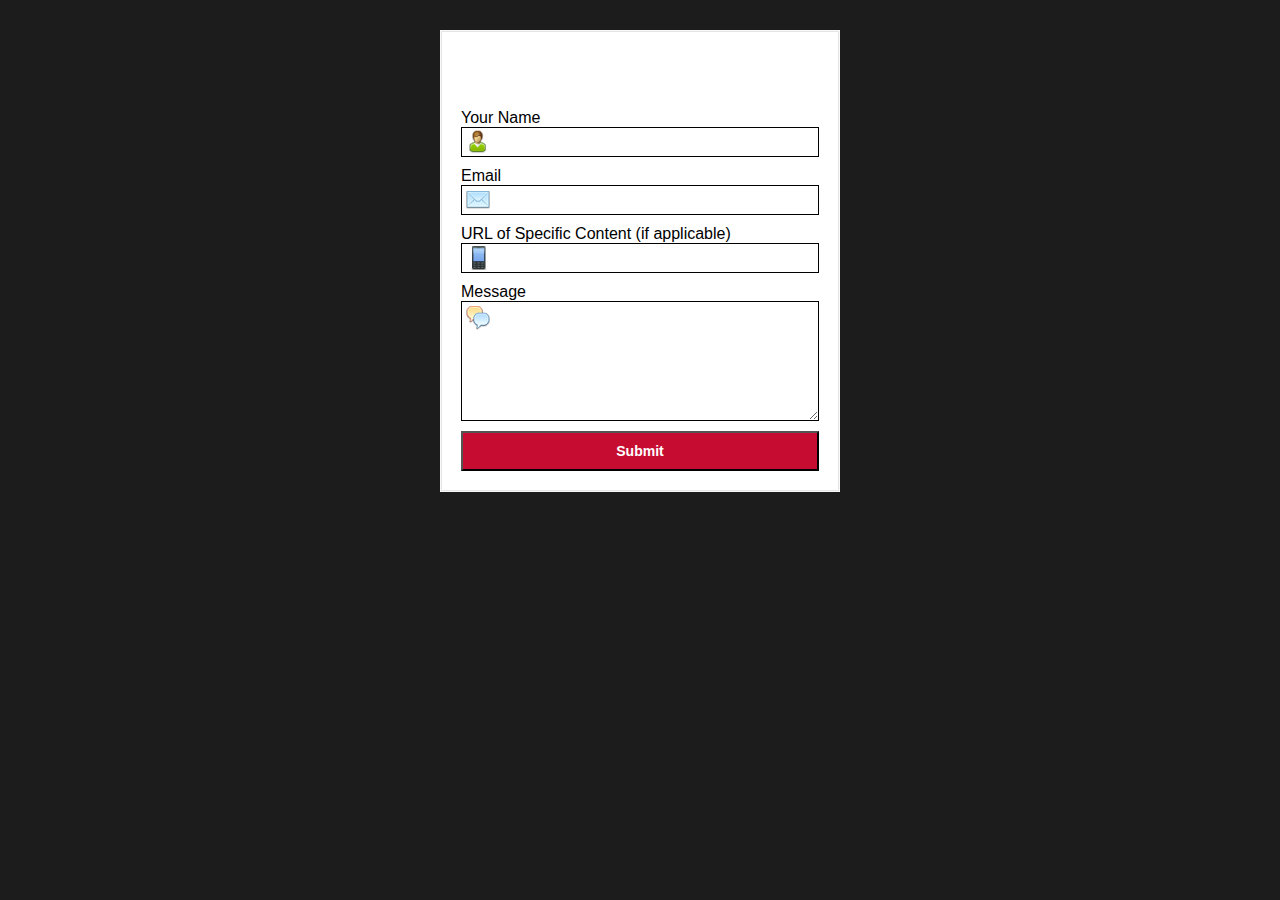
<file: Endscreen_HTML/simple-email-form-v1/index.html>
<html>
<head>
	<meta charset="UTF-8" />
	<title>Contact form</title>
	<link rel="stylesheet" type="text/css" href="style.css" />
</head>
<body>

	<div class="contact-form">
        <h1>Feedback/Questions</h1>
		<form id="contact-form" method="POST" action="form-to-email.php">

			<div class="control-group">
				<label>Your Name</label>
				<input class="fullname" type="text" name="fullname" />
			</div>

			<div class="control-group">
				<label>Email</label>
				<input class="email" type="text" name="email" />
			</div>

			<div class="control-group">
				<label>URL of Specific Content (if applicable)</label>
				<input class="phone" type="text" name="phone" />
			</div>

			<div class="control-group">
				<label>Message</label>
				<textarea class="message" name="message"></textarea>
			</div>

			<div id="errors"></div>

			<div class="control-group no-margin">
				<input type="submit" name="submit" value="Submit" id="submit" />
			</div>

		</form>
        <div id='msg_submitting'><h2>Submitting ...</h2></div>
        <div id='msg_submitted'><h2>Thank you !<br> The form was submitted Successfully.</h2></div>
	</div>


	<!-- JavaScript Files -->
    <script type="text/javascript" src="http://code.jquery.com/jquery-1.11.0.min.js"></script>
    <script type="text/javascript" src="https://raw.githubusercontent.com/JoeMejica/CFA-BC/master/simple-email-form-v1/js/jquery.validate.min.js"></script>
    <script type="text/javascript" src="https://raw.githubusercontent.com/JoeMejica/CFA-BC/master/simple-email-form-v1/js/additional-methods.min.js"></script>
    <script type="text/javascript" src="https://raw.githubusercontent.com/JoeMejica/CFA-BC/master/simple-email-form-v1/js/main.js"></script>
    <!-- End JavaScript Files -->

</body>
</html>
</file>
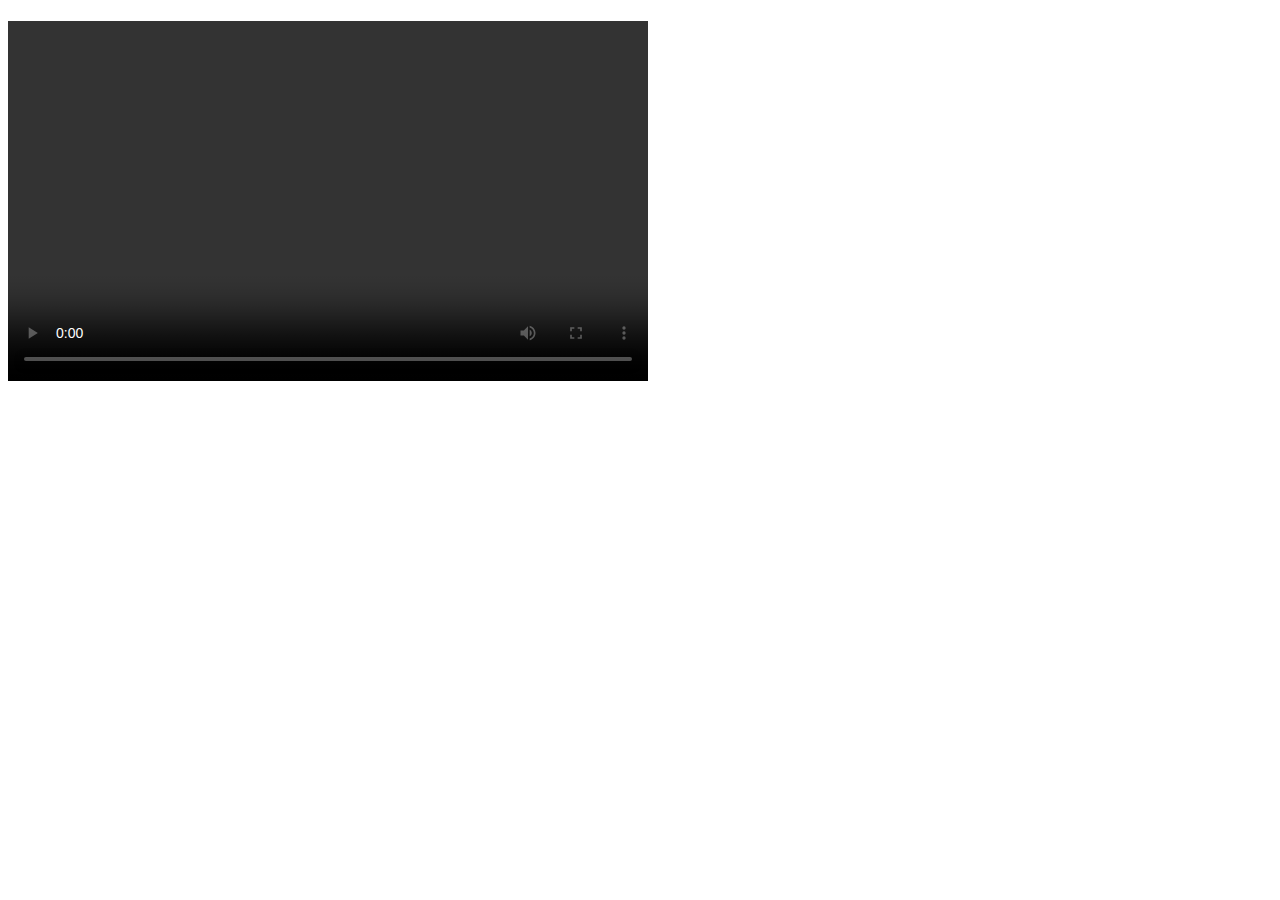
<file: non_cfa_lmc.html>
<!DOCTYPE HTML>
<html>

<head>
  <meta charset="UTF-8">
  <title>Production Player</title>
  <style type="text/css">
    .video-js {
      width: 640px;
      height: 360px;
    }
  </style>
</head>

<body>
    
<h1 id="videoTitle"></h1>
    
  <video id="myPlayerID"
    data-account="1397315819001"
    data-player="770f3c51-ae88-4750-b15c-13bb332df92e"
    data-embed="default"
    class="video-js" controls></video>

  <div id="videoDesc" style="width:640px;font-size:17px;"></div>

  <script src="//players.brightcove.net/1397315819001/770f3c51-ae88-4750-b15c-13bb332df92e_default/index.min.js"></script>

  <script type="text/javascript">
    videojs("myPlayerID").ready(function () {
      var myPlayer = this,
        dynamicHTML,
        videoIDfromURL = getParameterByName('video');
      myPlayer.catalog.getVideo(videoIDfromURL, function (error, video) {
        console.log("error", error)
        myPlayer.catalog.load(video);
        console.log("mediainfo after load: ", myPlayer.mediainfo);
          
        dynamicHTML = "<p><strong>" + myPlayer.mediainfo.name + "</strong></p>";
        
        document.getElementById("videoTitle").innerHTML = dynamicHTML;
          
          //document.getElementById("feedback").href += myPlayer.mediainfo.name;
        
          dynamicHTML = "<p>" + myPlayer.mediainfo.description + "</p>";
          document.getElementById("videoDesc").innerHTML = dynamicHTML;
      })
    });

    /*
    * usage: foo = getQuerystring(“bctid”, null);
    * foo will be equal to value of query param bctid
    * note that the default_ parameter is what you will get back
    * if the key isn’t found
    */
   function getParameterByName(name) {
    name = name.replace(/[\[]/, "\\[").replace(/[\]]/, "\\]");
    var regex = new RegExp("[\\?&]" + name + "=([^&#]*)"),
        results = regex.exec(location.search);
    return results === null ? "" : decodeURIComponent(results[1].replace(/\+/g, " "));
    }

  </script>
    
    

</body>

</html>
</file>
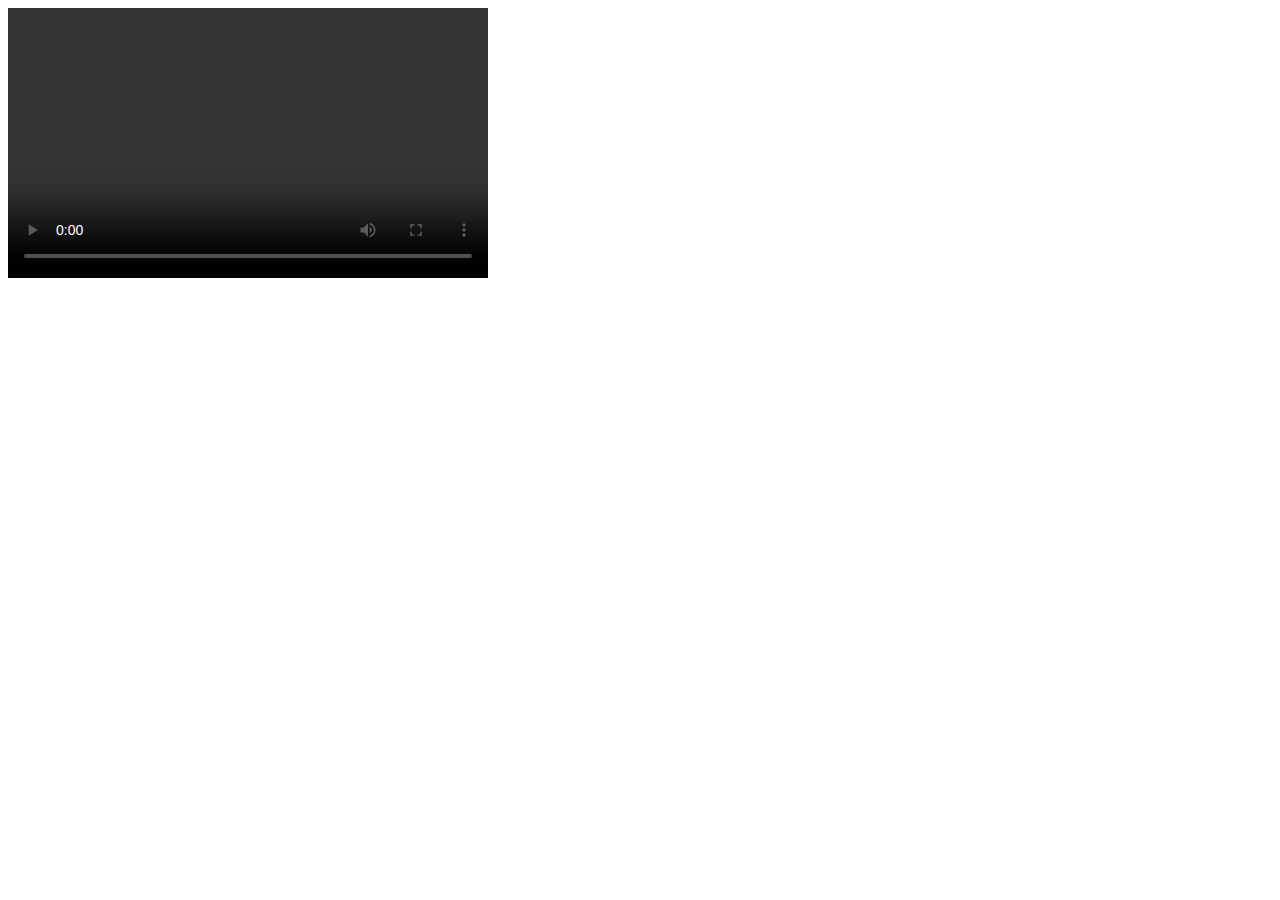
<file: Production/mobile_debug.html>
<!--
<!DOCTYPE HTML>
<html>
<body>
<video style='width: 640px;height: 360px;'
  data-video-id="4414608391001"
  data-account="1397315819001"
  data-player="b583a031-4d38-4f60-aca9-846182ff93b7"
  data-embed="default"
  class="video-js" controls></video>
<script src="//players.brightcove.net/1397315819001/b583a031-4d38-4f60-aca9-846182ff93b7_default/index.min.js"></script>
</body>

</html>
-->


<!doctype html>
<html>
 
<head>
  <meta charset="UTF-8">
  <title>Solution 3</title>
  <style type="text/css">
    .video-js {
      width: 480px;
      height: 270px;
    }
  </style>
</head>
 
<body>
  <video id="myPlayerID" 
    data-account="1397315819001" 
    data-player="b583a031-4d38-4f60-aca9-846182ff93b7" 
    data-embed="default" 
     
    class="video-js" controls></video>
    
  <br />
 
  <div id="textTarget"></div>
 
  <script src="//players.brightcove.net/1397315819001/b583a031-4d38-4f60-aca9-846182ff93b7_default/index.min.js"></script>
 
  <script type="text/javascript">
    videojs("myPlayerID").ready(function () {
      var myPlayer = this,
        dynamicHTML;
        
        
        
        
      videoIDfromURL = getQueryString('video');  
      myPlayer.catalog.getVideo(videoIDfromURL, function (error, video) {
          
          
        console.log("error", error)
        myPlayer.catalog.load(video);
        console.log("mediainfo after load: ", myPlayer.mediainfo);
        dynamicHTML = "<p>Video Title: <strong>" + myPlayer.mediainfo.name + "</strong></p>";
        dynamicHTML += "<p>Description: <strong>" + myPlayer.mediainfo.description + "</strong></p>";      
        document.getElementById("textTarget").innerHTML = dynamicHTML;      
        myPlayer.play();
      })
    });
      
      /*
    * usage: foo = getQuerystring(“bctid”, null);
    * foo will be equal to value of query param bctid
    * note that the default_ parameter is what you will get back
    * if the key isn’t found
    */
    getQuerystring = function (key, default_) {
        var regex, qs;
        if (default_==null) default_="";
        key = key.replace(/[\[]/,"\\\[").replace(/[\]]/,"\\\]");
        regex = new RegExp("[\\?&]"+key+"=([^&#]*)");
        qs = regex.exec(location.href);
        if (qs === null) {
            return default_;
        } else {
            return qs[1];
        }
    }
 
  </script>
</body>
 
</html>
</file>
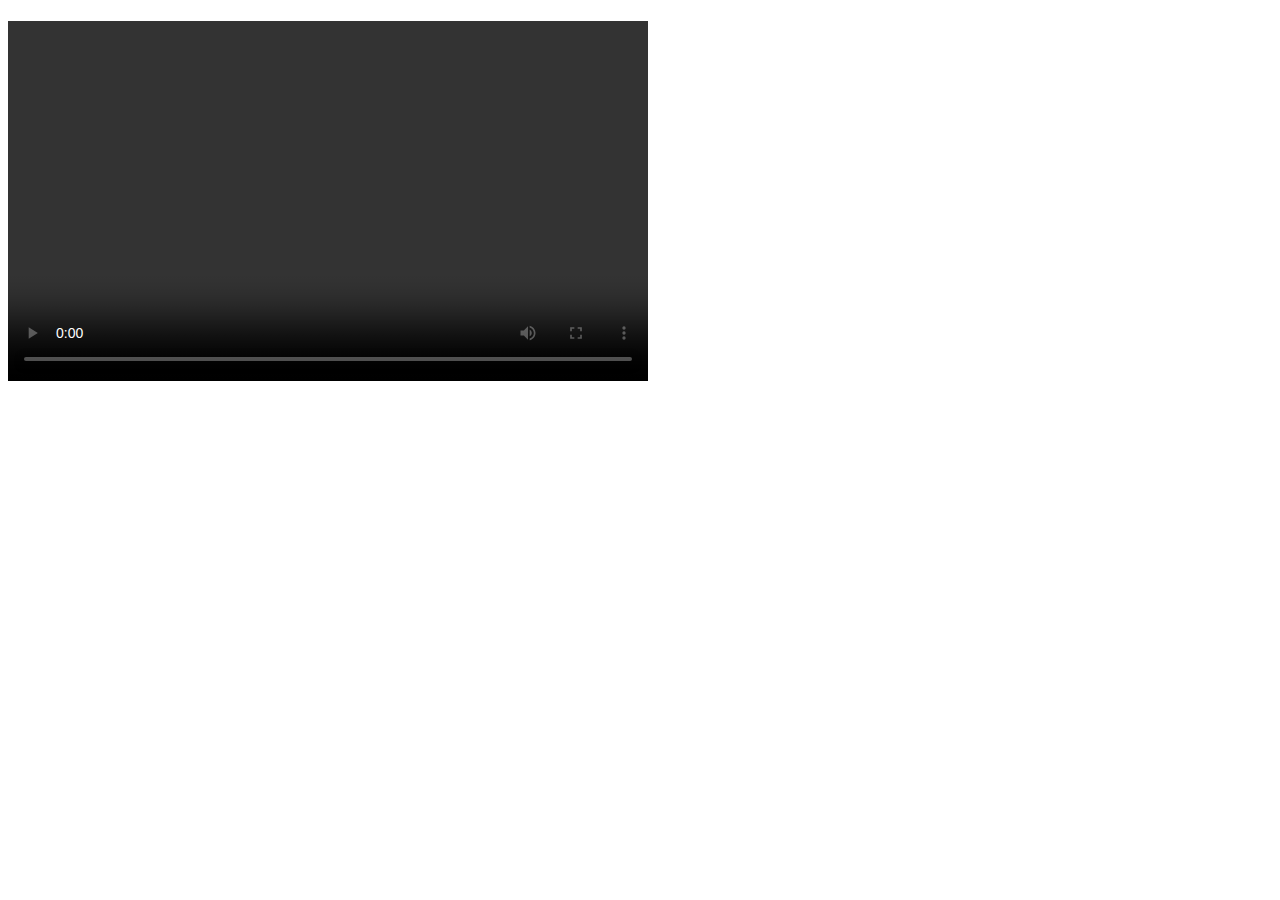
<file: Production/mobile_debug_2.html>
<!DOCTYPE HTML>
<html>

<head>
  <meta charset="UTF-8">
  <title>New LMC Player (GitHub Files) </title>
  <style type="text/css">
    .video-js {
      width: 640px;
      height: 360px;
    }
  </style>
</head>

<body>
    
<h1 id="videoTitle"></h1>
    
  <video id="myPlayerID"
    data-account="1397315819001"
    data-player="b583a031-4d38-4f60-aca9-846182ff93b7"
    data-embed="default"
    class="video-js" controls
    data-video-id=""></video>
    

  <div id="videoDesc" style="width:640px;font-size:17px;"></div>

  <script src="//players.brightcove.net/1397315819001/b583a031-4d38-4f60-aca9-846182ff93b7_default/index.min.js"></script>

  <script type="text/javascript">
    videojs("myPlayerID").ready(function () {
      var myPlayer = this,
        dynamicHTML;
          
        
        
        
        
        
    videoIDfromURL = getQuerystring('video');
      myPlayer.catalog.getVideo(videoIDfromURL, function (error, video) {
          
          
        console.log("error", error)
        myPlayer.catalog.load(video);
        console.log("mediainfo after load: ", myPlayer.mediainfo);
          
        dynamicHTML = "<p><strong>" + myPlayer.mediainfo.name + "</strong></p>";
        
        document.getElementById("videoTitle").innerHTML = dynamicHTML;
          
          //document.getElementById("feedback").href += myPlayer.mediainfo.name;
        
          dynamicHTML = "<p>" + myPlayer.mediainfo.description + "</p>";
          document.getElementById("videoDesc").innerHTML = dynamicHTML;
      })
    });

    /*
    * usage: foo = getQuerystring(“bctid”, null);
    * foo will be equal to value of query param bctid
    * note that the default_ parameter is what you will get back
    * if the key isn’t found
    */
    getQuerystring = function (key, default_) {
        var regex, qs;
        if (default_==null) default_="";
        key = key.replace(/[\[]/,"\\\[").replace(/[\]]/,"\\\]");
        regex = new RegExp("[\\?&]"+key+"=([^&#]*)");
        qs = regex.exec(location.href);
        if (qs === null) {
            return default_;
        } else {
            return qs[1];
        }
    }

  </script>
    
    

</body>

</html>
</file>
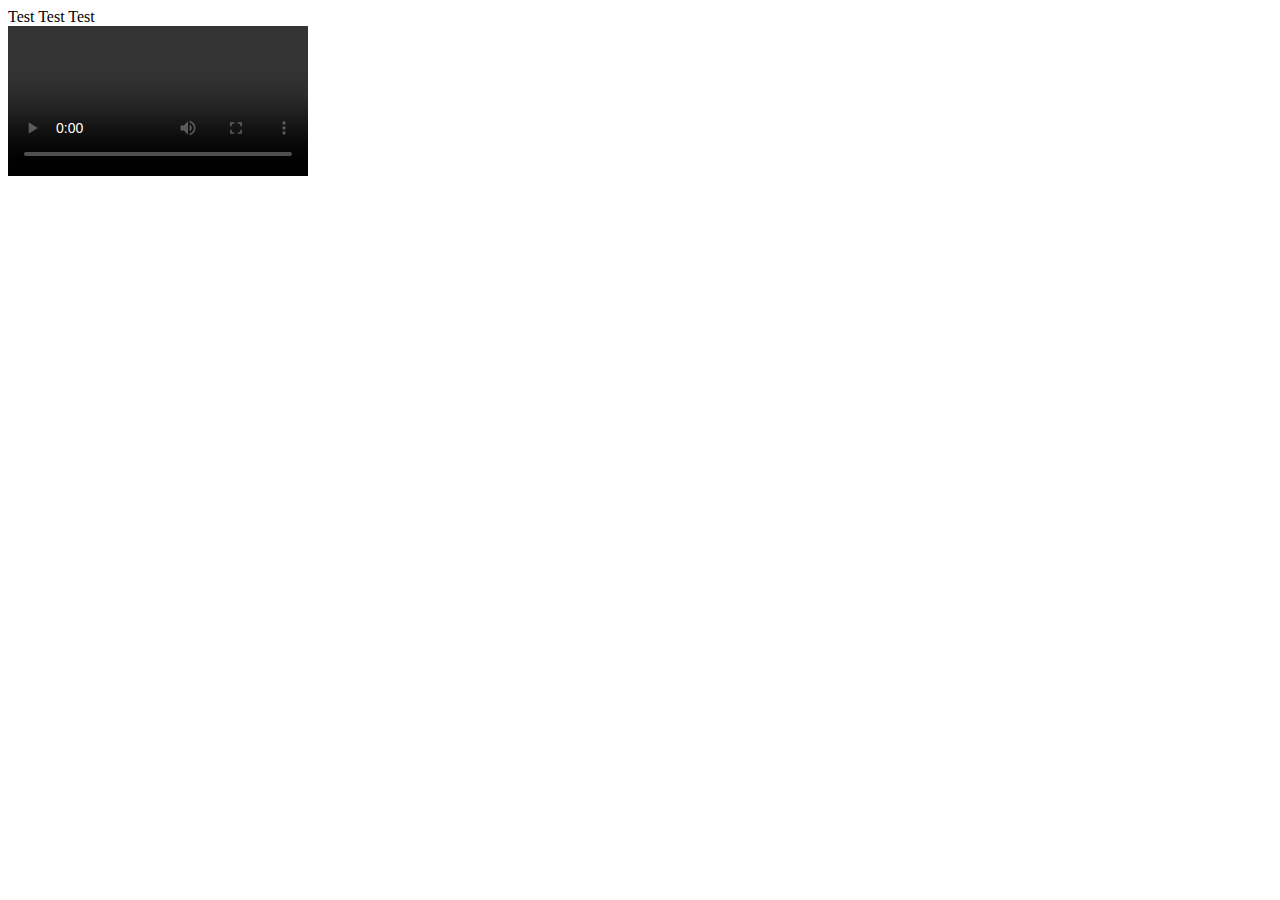
<file: Production/new_cfa_lmc.html>
<!DOCTYPE HTML>

<html>


<header>
    Test Test Test
    </header>

<video
  data-account="1397315819001"
  data-player="b583a031-4d38-4f60-aca9-846182ff93b7"
  data-embed="default"
  class="video-js" controls></video>
<script src="//players.brightcove.net/1397315819001/b583a031-4d38-4f60-aca9-846182ff93b7_default/index.min.js"></script>
 
    
    </html>
</file>
<file: Endscreen_HTML/simple-email-form-v1/style.css>
body {
	background: rgba(0, 0, 0, 0.89);
}

.contact-form {
	width: 400px;
	margin: 30px auto 0px auto;
	border: 1px solid #f8f8f8;
	box-shadow: 0px 0px 0px 1px rgba(0,0,0,0.1) inset;
	padding: 20px;
	box-sizing: border-box;
	background: #FFFFFF;
}

.contact-form form {
	margin: 0px;
}

.contact-form h1 {
	text-align: center;
	margin-top: 0px;
	font-family: 'Franklin Gothic Medium', 'Franklin Gothic', 'ITC Franklin Gothic', Arial, sans-serif;
	font-weight: 300;
    color: #ffffff;
}

.contact-form h2 {
	text-align: center;
	font-family: 'Franklin Gothic Medium', 'Franklin Gothic', 'ITC Franklin Gothic', Arial, sans-serif;
	font-weight: 300;
}

.control-group {
	margin-bottom: 10px;
}

.control-group label {
	font-family: 'Franklin Gothic Medium', 'Franklin Gothic', 'ITC Franklin Gothic', Arial, sans-serif;
	font-weight: 400;
}

.control-group input[type="text"] {
	width: 100%;
	height: 30px;
	border: 1px solid #000000;
	outline: none;
	padding: 0px 0px 0px 40px;
	font-family: 'Franklin Gothic Medium', 'Franklin Gothic', 'ITC Franklin Gothic', Arial, sans-serif;
	font-size: 16px;
}

.control-group textarea {
	width: 100%;
	max-width: 100%;
	min-height: 120px;
	border: 1px solid #000000;
	outline: none;
	padding: 5px 5px 5px 40px;
	font-family: 'Franklin Gothic Medium', 'Franklin Gothic', 'ITC Franklin Gothic', Arial, sans-serif;
	font-size: 14px;
}

.control-group input[type="submit"] {
	width: 100%;
	margin: 0px;
	padding: 10px 0px 10px 0px;
	outline: none;
	text-align: center;
	font-family: 'Franklin Gothic Medium', 'Franklin Gothic', 'ITC Franklin Gothic', Arial, sans-serif;
	font-size: 14px;
	font-weight: 700;
	color: #ffffff;
	background: #c60c30;
	background: -moz-linear-gradient(top, #c60c30 0%, #c60c30 100%);
	background: -webkit-gradient(linear, left top, left bottom, color-stop(0%,#b8d837), color-stop(100%,#c60c30));
	background: -webkit-linear-gradient(top, #c60c30 0%,#c60c30 100%);
	background: -o-linear-gradient(top, #c60c30 0%,#c60c30 100%);
	background: -ms-linear-gradient(top, #c60c30 0%,#c60c30 100%);
	background: linear-gradient(to bottom, #c60c30 0%,#c60c30 100%);
	filter: progid:DXImageTransform.Microsoft.gradient( startColorstr='#c60c30', endColorstr='#c60c30',GradientType=0 );
}

.control-group input[type="submit"]:hover {
	cursor: pointer;
	background: #c60c30;
	background: -moz-linear-gradient(top, #c60c30 0%, #c60c30 100%);
	background: -webkit-gradient(linear, left top, left bottom, color-stop(0%,#99bd0d), color-stop(100%,#c60c30));
	background: -webkit-linear-gradient(top, #c60c30 0%,#c60c30 100%);
	background: -o-linear-gradient(top, #c60c30 0%,#c60c30 100%);
	background: -ms-linear-gradient(top, #c60c30 0%,#c60c30 100%);
	background: linear-gradient(to bottom, #c60c30 0%,#c60c30 100%);
	filter: progid:DXImageTransform.Microsoft.gradient( startColorstr='#c60c30', endColorstr='#c60c30',GradientType=0 );
}

.no-margin {
	margin: 0px; 
}

.contact-form label.error, div#errors {
	border: 1px solid #F07F73 !important;
	margin-bottom: 3px;
	background: #F07F73;
	padding-left: 5px;
	color: #ffffff;
	font-family: 'Franklin Gothic Medium', 'Franklin Gothic', 'ITC Franklin Gothic', Arial, sans-serif;    
}

div#errors{
    display:none;
}

.contact-form #msg_submitting{
    display:none;
}

.contact-form #msg_submitted{
    display:none;
}

/* Input icons */
.control-group .fullname { background: url(images/user.png) no-repeat 4px center; }
.control-group .email {	background: url(images/mail.png) no-repeat 4px center; }
.control-group .phone {	background: url(images/phone.png) no-repeat 4px center; }
.control-group .message { background: url(images/message.png) no-repeat 4px 4px; }
</file>
